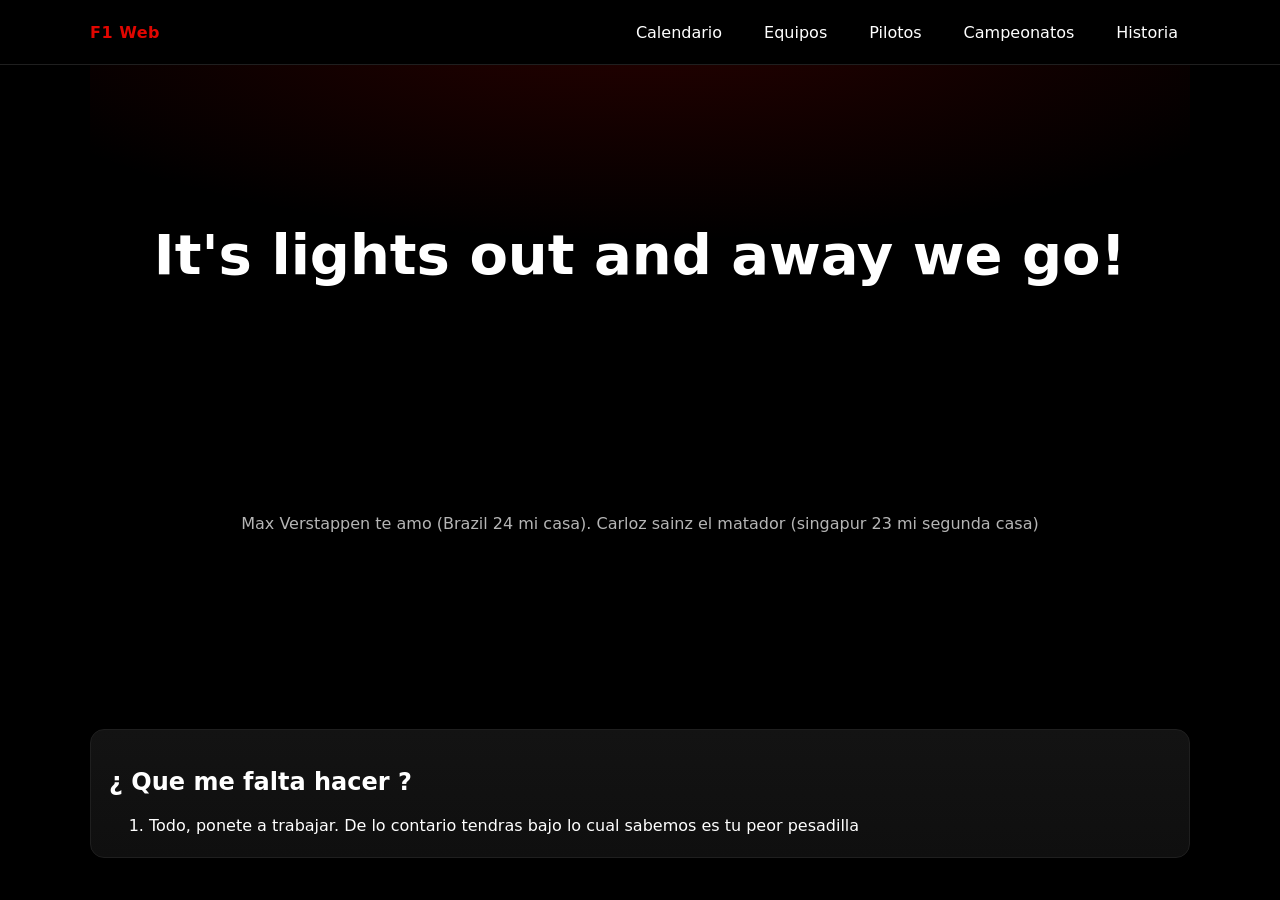
<file: index.html>
<!DOCTYPE html>
<html lang="es">
<head>
  <link rel="icon" type="img/LOGO.png" href="LOGO.png">
  <meta charset="utf-8">
  <meta name="viewport" content="width=device-width, initial-scale=1">
  <title>Inicio | F1 Web</title>
  <link rel="stylesheet" href="css/estilos.css">
  <script defer src="js/script.js"></script>
</head>
<body class="page-inicio">
  <header class="site-header">
  <div class="container header-inner">
    <a href="index.html" class="logo">F1 Web</a>
    <nav aria-label="Principal">
      <ul class="nav">
        <li><a href="calendario.html">Calendario</a></li>
        <li><a href="equipos.html">Equipos</a></li>
        <li><a href="pilotos.html">Pilotos</a></li>
        <li><a href="campeonatos.html">Campeonatos</a></li>
        <li><a href="historia.html">Historia</a></li>
      </ul>
    </nav>
  </div>
</header>
  <main class="container">
    <section class="hero">
  <h1>It's lights out and away we go!</h1>
  <p class="lead">Max Verstappen te amo (Brazil 24 mi casa).
                  Carloz sainz el matador (singapur 23 mi segunda casa)
  </p>
</section>
<section class="howto-card">
  <h2>¿ Que me falta hacer ?</h2>
  <ol>
    <li>Todo, ponete a trabajar. De lo contario tendras bajo lo cual sabemos es tu peor pesadilla </li>
  </ol>
</section>
</footer>
</body>
</html>
</file>
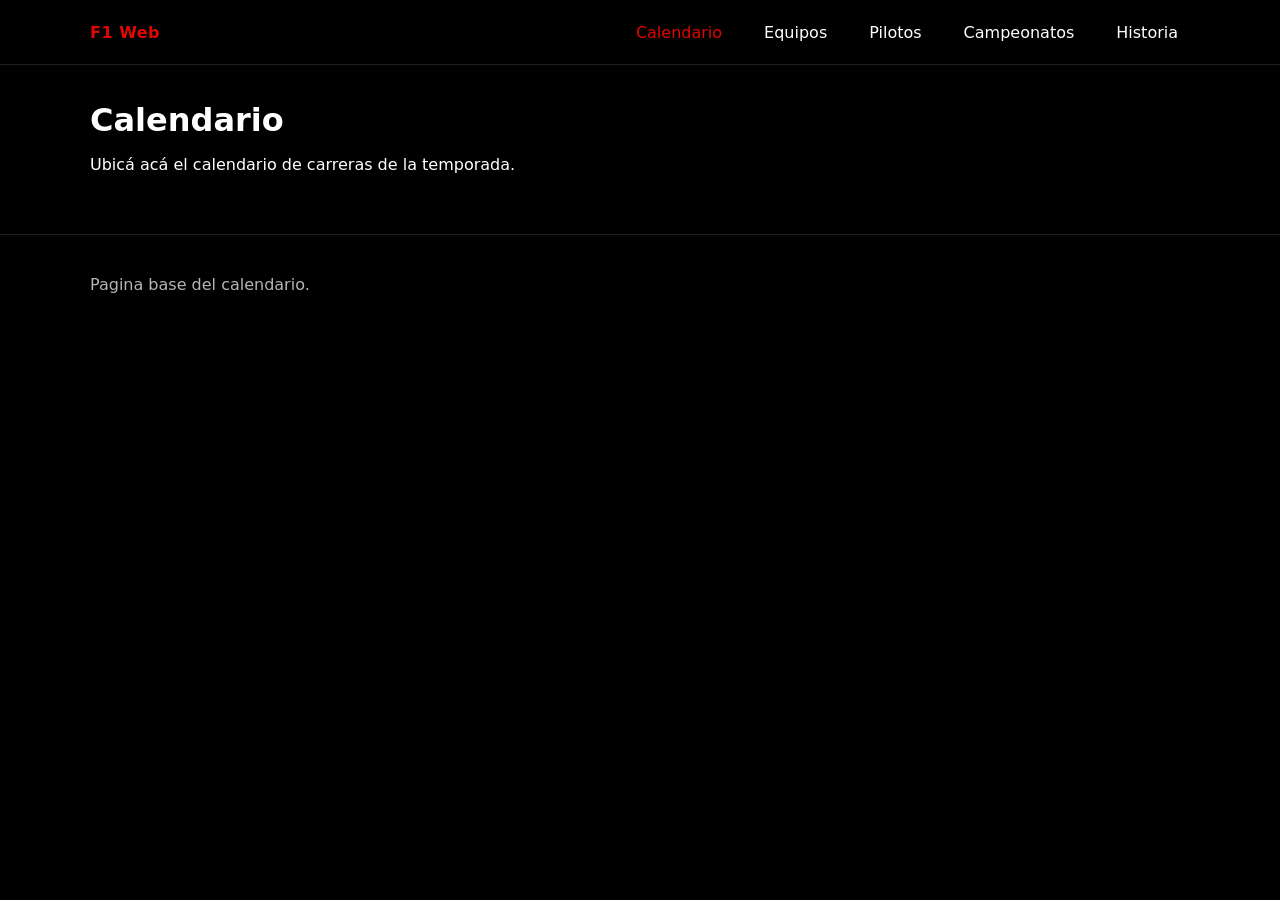
<file: calendario.html>
<!DOCTYPE html>
<html lang="es">
<head>
  <meta charset="utf-8">
  <meta name="viewport" content="width=device-width, initial-scale=1">
  <title>Calendario | F1 Web</title>
  <link rel="stylesheet" href="css/estilos.css">
  <script defer src="js/script.js"></script>
</head>
<body class="page-calendario">
  <header class="site-header">
  <div class="container header-inner">
    <a href="index.html" class="logo">F1 Web</a>
    <nav aria-label="Principal">
      <ul class="nav">
          <li><a href="calendario.html">Calendario</a></li>
          <li><a href="equipos.html">Equipos</a></li>
          <li><a href="pilotos.html">Pilotos</a></li>
          <li><a href="campeonatos.html">Campeonatos</a></li>
          <li><a href="historia.html">Historia</a></li>
        </ul>
    </nav>
  </div>
</header>
  <main class="container">
    <header class="page-header">
  <h1>Calendario</h1>
  <p>Ubicá acá el calendario de carreras de la temporada.</p>
</header>

  </main>
  <footer class="site-footer">
  <div class="container">
    <p>Pagina base del calendario.</p>
  </div>
</footer>
</body>
</html>
</file>
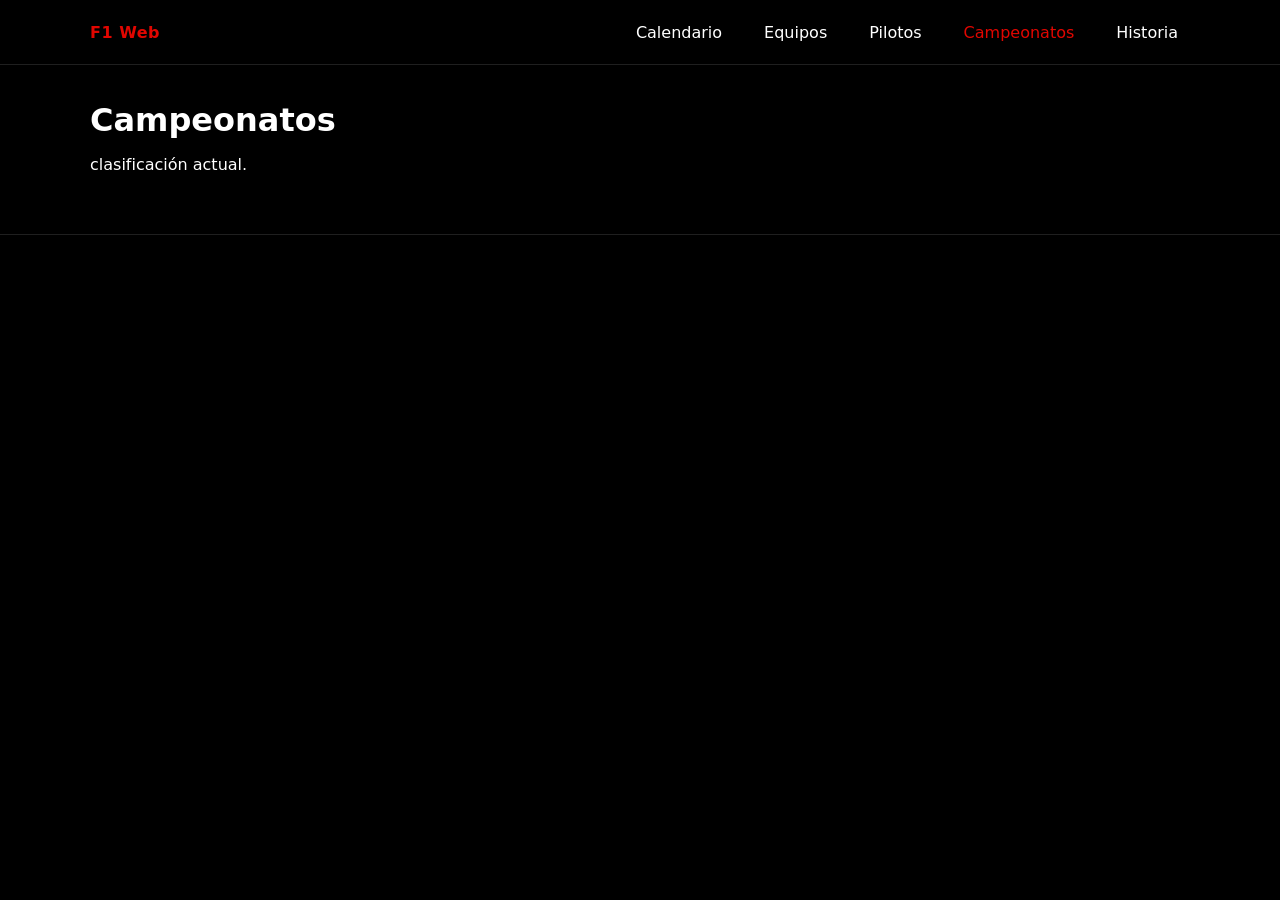
<file: campeonatos.html>
<!DOCTYPE html>
<html lang="es">
<head>
  <meta charset="utf-8">
  <meta name="viewport" content="width=device-width, initial-scale=1">
  <title>Campeonatos | F1 Web</title>
  <link rel="stylesheet" href="css/estilos.css">
  <script defer src="js/script.js"></script>
</head>
<body class="page-campeonatos">
  <header class="site-header">
  <div class="container header-inner">
    <a href="index.html" class="logo">F1 Web</a>
    <nav aria-label="Principal">
      <ul class="nav">
        <li><a href="calendario.html">Calendario</a></li>
        <li><a href="equipos.html">Equipos</a></li>
        <li><a href="pilotos.html">Pilotos</a></li>
        <li><a href="campeonatos.html">Campeonatos</a></li>
        <li><a href="historia.html">Historia</a></li>
      </ul>
    </nav>
  </div>
</header>
  <main class="container">
    <header class="page-header">
  <h1>Campeonatos</h1>
  <p>clasificación actual.</p>
</header>

  </main>
  <footer class="site-footer">
  <div class="container">
  </div>
</footer>
</body>
</html>
</file>
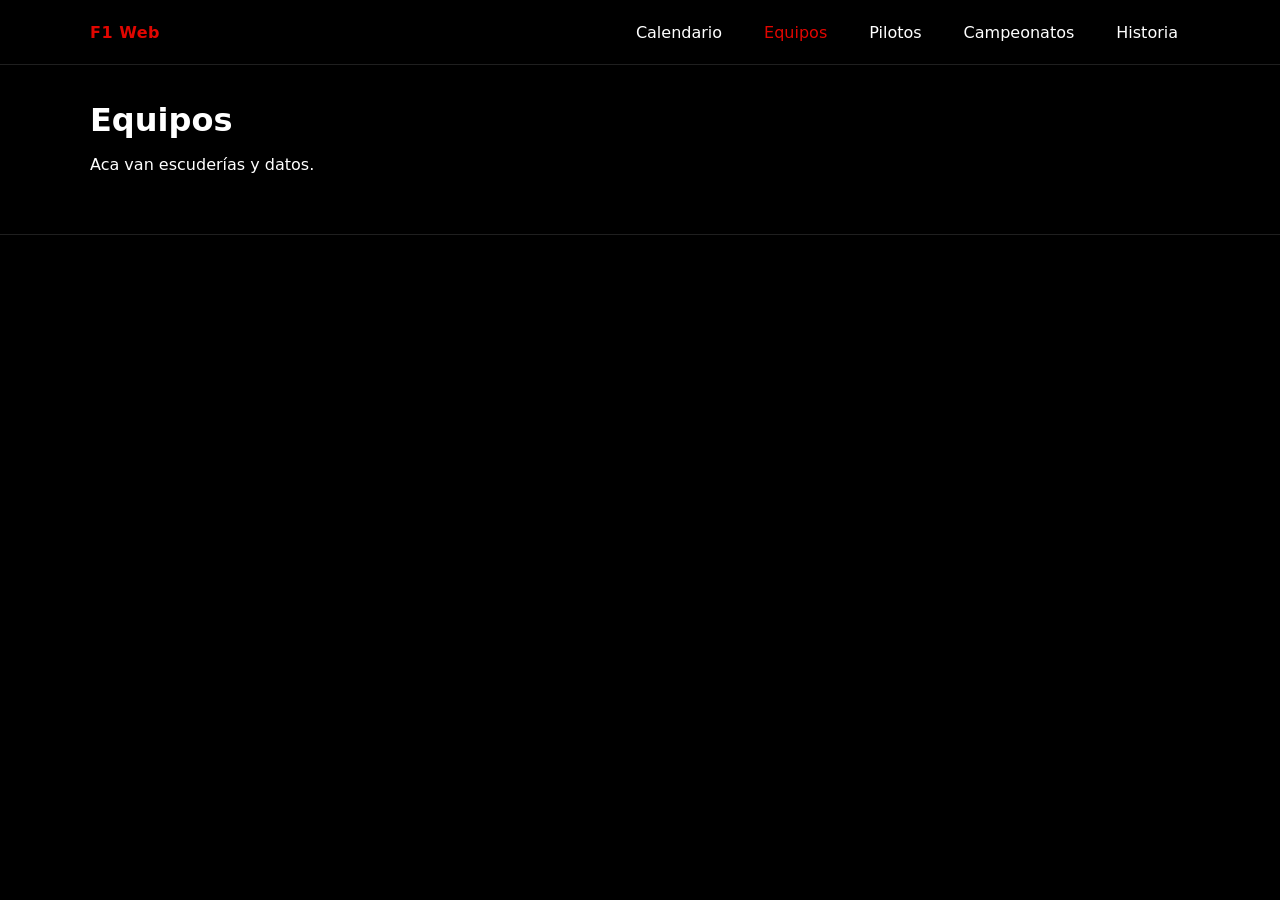
<file: equipos.html>
<!DOCTYPE html>
<html lang="es">
<head>
  <meta charset="utf-8">
  <meta name="viewport" content="width=device-width, initial-scale=1">
  <title>Equipos | F1 Web</title>
  <link rel="stylesheet" href="css/estilos.css">
  <script defer src="js/script.js"></script>
</head>
<body class="page-equipos">
  <header class="site-header">
  <div class="container header-inner">
    <a href="index.html" class="logo">F1 Web</a>
    <nav aria-label="Principal">
      <ul class="nav">
        <li><a href="calendario.html">Calendario</a></li>
        <li><a href="equipos.html">Equipos</a></li>
        <li><a href="pilotos.html">Pilotos</a></li>
        <li><a href="campeonatos.html">Campeonatos</a></li>
        <li><a href="historia.html">Historia</a></li>
      </ul>
    </nav>
  </div>
</header>
  <main class="container">
    <header class="page-header">
  <h1>Equipos</h1>
  <p>Aca van escuderías y datos.</p>
</header>


  </main>
  <footer class="site-footer">
  <div class="container">
   
  </div>
</footer>
</body>
</html>
</file>
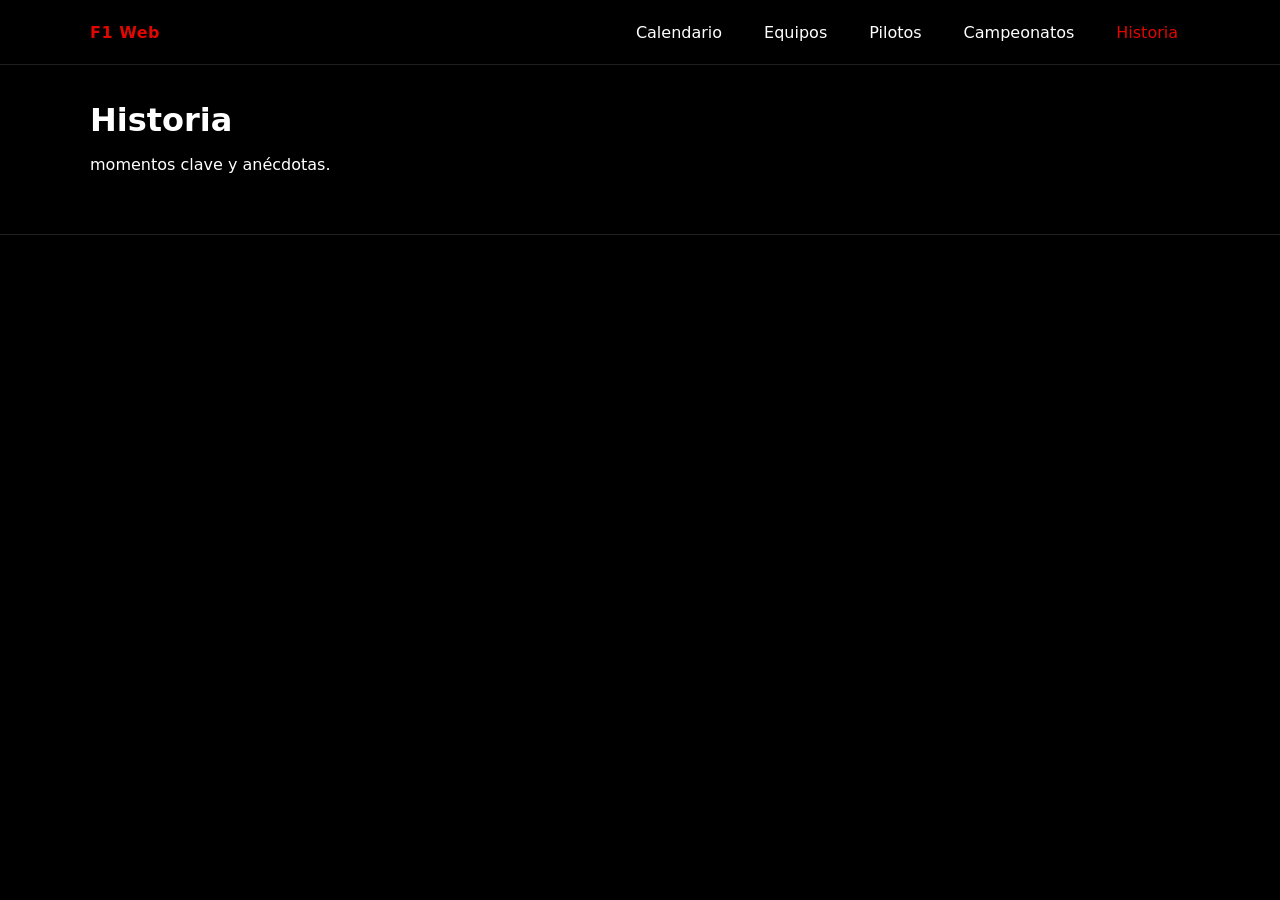
<file: historia.html>
<!DOCTYPE html>
<html lang="es">
<head>
  <meta charset="utf-8">
  <meta name="viewport" content="width=device-width, initial-scale=1">
  <title>Historia | F1 Web</title>
  <link rel="stylesheet" href="css/estilos.css">
  <script defer src="js/script.js"></script>
</head>
<body class="page-historia">
  <header class="site-header">
  <div class="container header-inner">
    <a href="index.html" class="logo">F1 Web</a>
    <nav aria-label="Principal">
      <ul class="nav">
        <li><a href="calendario.html">Calendario</a></li>
        <li><a href="equipos.html">Equipos</a></li>
        <li><a href="pilotos.html">Pilotos</a></li>
        <li><a href="campeonatos.html">Campeonatos</a></li>
        <li><a href="historia.html">Historia</a></li>
      </ul>
    </nav>
  </div>
</header>
  <main class="container">
    <header class="page-header">
  <h1>Historia</h1>
  <p> momentos clave y anécdotas.</p>
</header>


  </main>
  <footer class="site-footer">
  <div class="container">
    
  </div>
</footer>
</body>
</html>
</file>
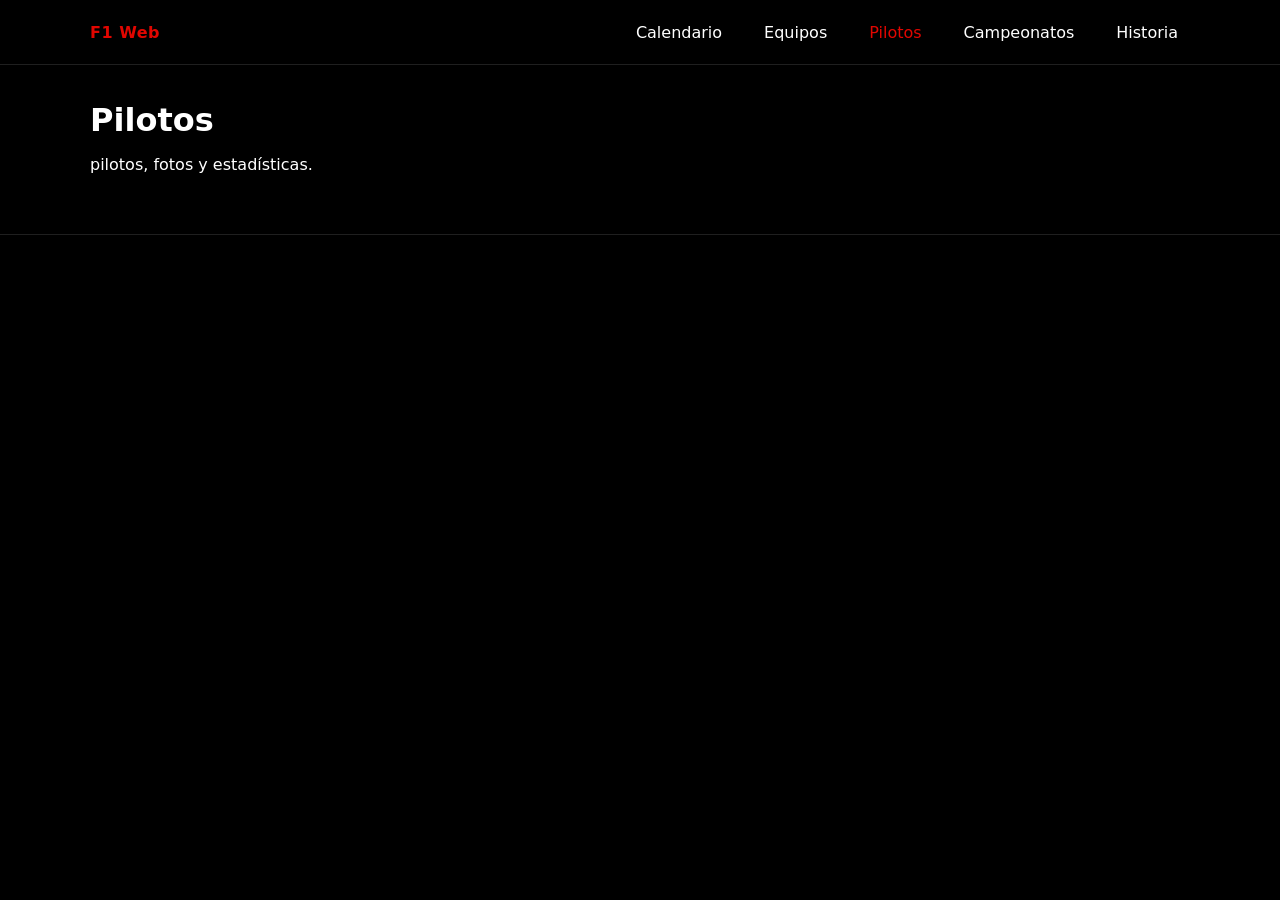
<file: pilotos.html>
<!DOCTYPE html>
<html lang="es">
<head>
  <meta charset="utf-8">
  <meta name="viewport" content="width=device-width, initial-scale=1">
  <title>Pilotos | F1 Web</title>
  <link rel="stylesheet" href="css/estilos.css">
  <script defer src="js/script.js"></script>
</head>
<body class="page-pilotos">
  <header class="site-header">
  <div class="container header-inner">
    <a href="index.html" class="logo">F1 Web</a>
    <nav aria-label="Principal">
      <ul class="nav">
        <li><a href="calendario.html">Calendario</a></li>
        <li><a href="equipos.html">Equipos</a></li>
        <li><a href="pilotos.html">Pilotos</a></li>
        <li><a href="campeonatos.html">Campeonatos</a></li>
        <li><a href="historia.html">Historia</a></li>
      </ul>
    </nav>
  </div>
</header>
  <main class="container">
    <header class="page-header">
  <h1>Pilotos</h1>
  <p>pilotos, fotos y estadísticas.</p>
</header>


  </main>
  <footer class="site-footer">
  <div class="container">
    
  </div>
</footer>
</body>
</html>
</file>
<file: css/estilos.css>
:root{
  --bg:#000000;
  --surface:#121212;
  --text:#ffffff;
  --muted:#b5b5b5;
  --brand:#e10600; /* rojo F1 */
}

*{box-sizing:border-box}
html,body{height:100%}
body{
  margin:0;
  font-family: system-ui, -apple-system, Segoe UI, Roboto, Arial, sans-serif;
  background:var(--bg);
  color:var(--text);
}

/* Layout */
.container{width:min(1100px, 92%); margin-inline:auto}
.site-header{
  position:sticky; top:0; z-index:1000;
  background:rgba(0,0,0,.85); backdrop-filter:saturate(150%) blur(6px);
  border-bottom:1px solid #1f1f1f;
}
.header-inner{display:flex; align-items:center; justify-content:space-between; min-height:64px}
.logo{color:var(--brand); text-decoration:none; font-weight:800; letter-spacing:.5px}
.nav{display:flex; gap:18px; list-style:none; margin:0; padding:0}
.nav a{color:var(--text); text-decoration:none; padding:.5rem .75rem; border-radius:.5rem; transition:background .2s,color .2s}
.nav a:hover{background:#1a1a1a}
.nav a.is-active{color:var(--brand)}

/* Footer */
.site-footer{margin-top:60px; border-top:1px solid #1f1f1f; padding:24px 0; color:var(--muted)}

/* Inicio (hero) */
.page-inicio .hero{
  display:grid; place-items:center; text-align:center;
  min-height:70vh; padding:48px 0;
  background: radial-gradient(1200px 400px at 50% -10%, rgba(225,6,0,.18), transparent 60%);
}
.hero h1{font-size:clamp(28px, 5vw, 56px); margin:.2em 0 .3em}
.lead{color:var(--muted)}

/* Botón */
.btn{display:inline-block; background:var(--brand); color:white; border:none;
  padding:12px 20px; border-radius:10px; font-weight:700; cursor:pointer;
  text-decoration:none; transition:transform .15s ease, filter .2s ease}
.btn:hover{transform:translateY(-1px); filter:saturate(115%)}

/* Páginas internas */
.page-header{margin:36px 0 18px}
.page-header h1{margin:.2em 0}
.menu-grid{
  display:grid; grid-template-columns: repeat(auto-fit, minmax(220px, 1fr));
  gap:16px; margin:20px 0 40px;
}
.menu-tile{
  display:grid; place-items:center; min-height:100px; background:var(--surface);
  border:1px solid #1f1f1f; border-radius:14px; font-weight:700; text-decoration:none; color:var(--text);
  transition:transform .15s ease, box-shadow .2s ease, border-color .2s ease;
}
.menu-tile:hover{ transform:translateY(-2px); box-shadow:0 10px 30px rgba(0,0,0,.35); border-color:#2a2a2a}

/* Tarjeta de ayuda */
.howto-card{
  margin:34px 0; background:linear-gradient(180deg, #131313, #0f0f0f); border:1px solid #1f1f1f;
  border-radius:14px; padding:18px 18px 6px;
}


.slide-replica{margin:40px 0}
.stage{
  position:relative;
  width: min(100%, 1100px);
  aspect-ratio: 16 / 9;
  border:1px dashed #2a2a2a;
  border-radius:14px; overflow:hidden;
  background:#0e0e0e;
}
.abs{position:absolute}

/* Accesibilidad y helpers */
.hint{color:var(--muted); font-size:.95rem}
.hidden{display:none !important}

/* Responsive tweaks */
@media (max-width:600px){
  .header-inner{gap:12px}
  .nav{gap:8px; flex-wrap:wrap; justify-content:flex-end}
}
</file>
